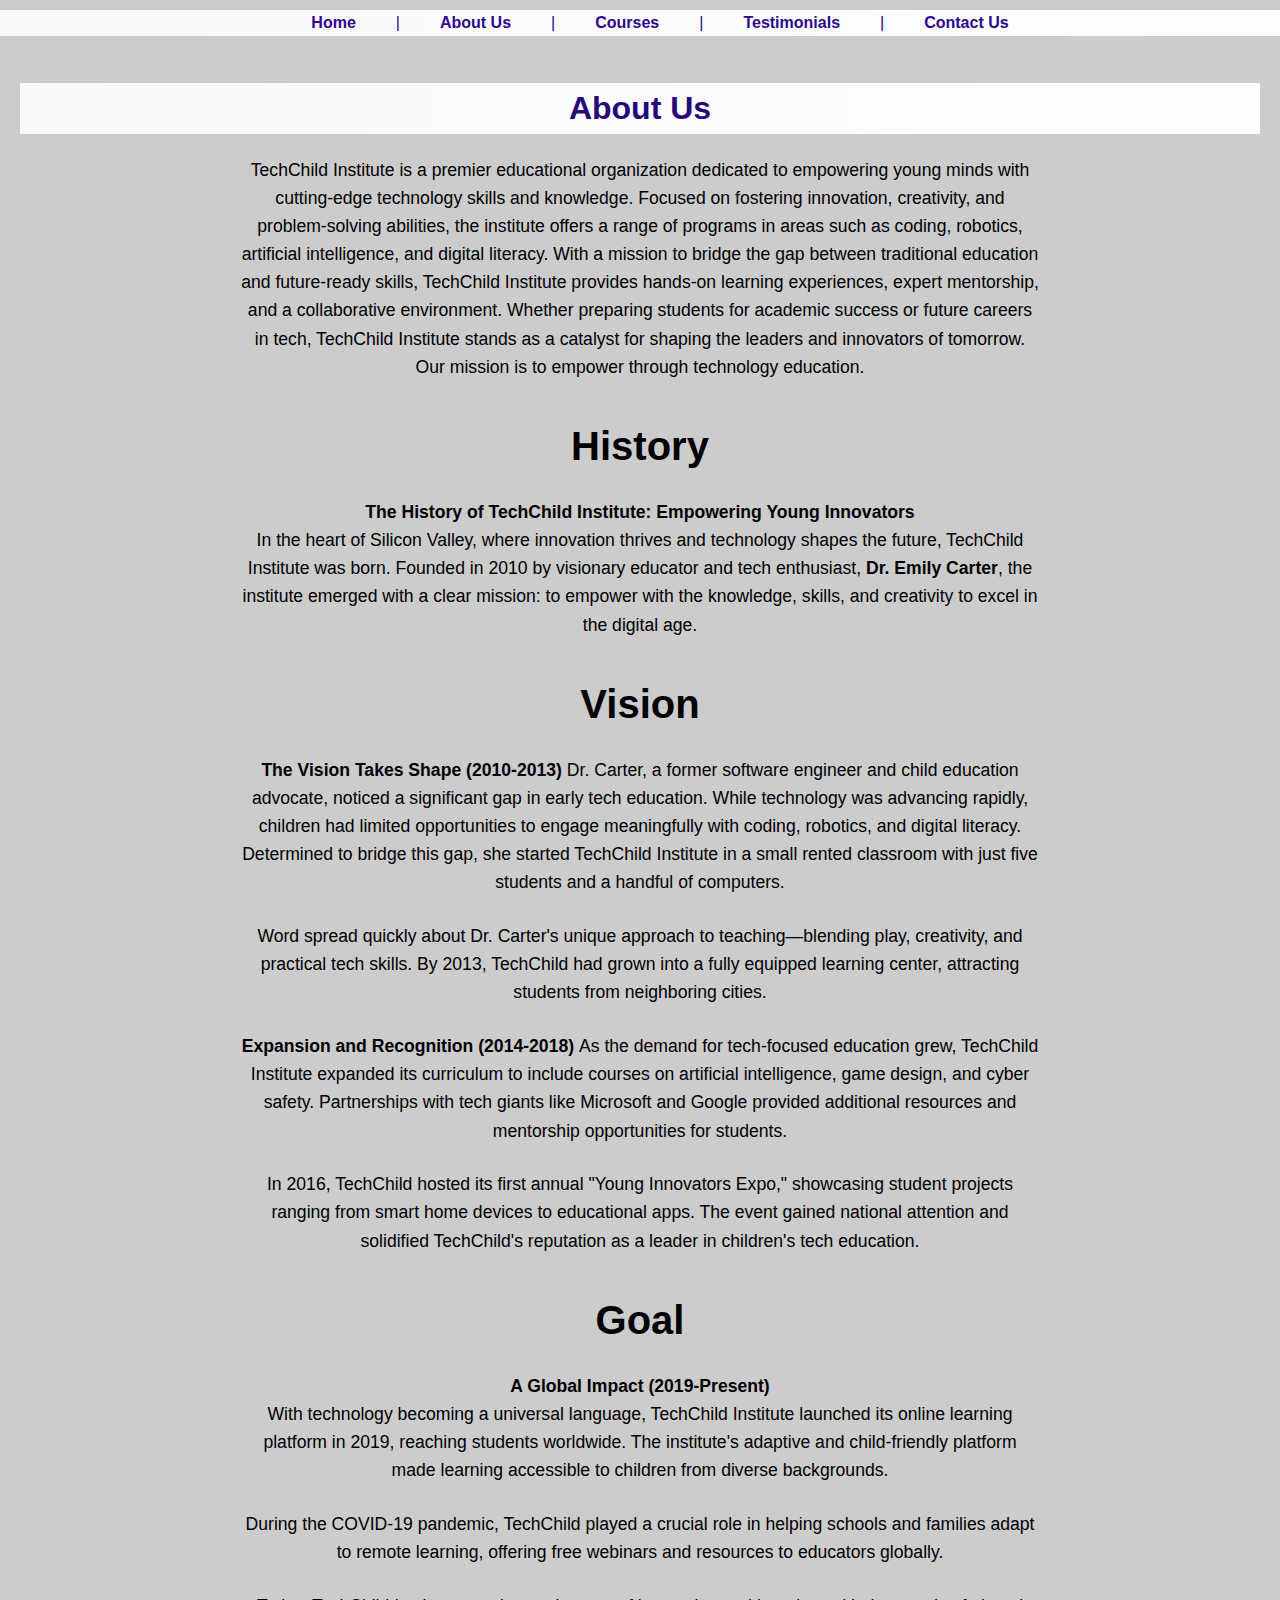
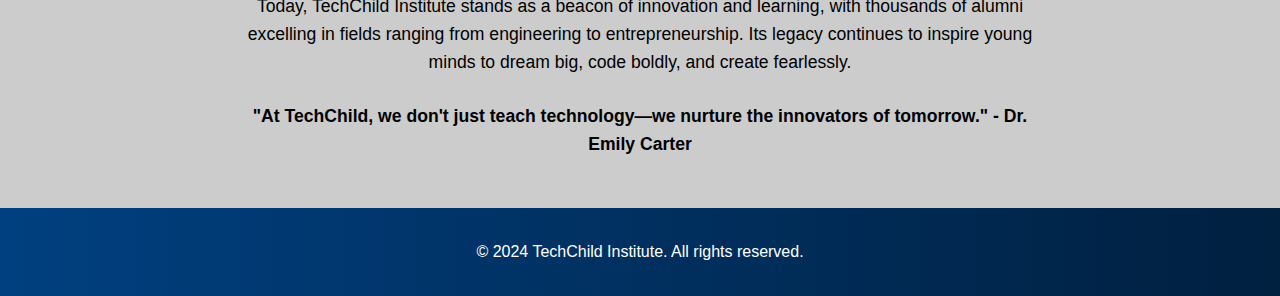
<file: about.html>
<!DOCTYPE html>
<html lang="en">
<head>
    <meta charset="UTF-8">
    <meta name="viewport" content="width=device-width, initial-scale=1.0">
    <title>TechChild Institute</title>
    <link rel="stylesheet" href="styles.css">
    <link rel="icon" href="favicon.ico">
</head>

<body>

    <!-- Header Section -->
    <header>
        <nav>
            <ul class="nav-links">
                <li><a href="index.html">Home</a></li>
                <li> | </li>
                <li><a href="about.html" target="_blank">About Us</a></li>
                <li> | </li>
                <li><a href="courses.html">Courses</a></li>
                <li> | </li>
                <li><a href="testimonials.html">Testimonials</a></li>
                <li> | </li>
                <li><a href="contact-us.html">Contact Us</a></li>
            </ul>
        </nav>
    </header>
 
 <!-- About Section -->
 <section id="about" class="about">

    <header class="header">
        <h1>About Us</h1>
    </header>  

     <p>TechChild Institute is a premier educational organization dedicated to empowering young minds with cutting-edge technology skills and knowledge.
        Focused on fostering innovation, creativity, and problem-solving abilities, the institute offers a range of programs in areas such as coding, 
        robotics, artificial intelligence, and digital literacy. With a mission to bridge the gap between traditional education and future-ready skills,
         TechChild Institute provides hands-on learning experiences, expert mentorship, and a collaborative environment.
          Whether preparing students for academic success or future careers in tech, TechChild Institute stands as a catalyst for shaping the leaders
           and innovators of tomorrow. <br>
       Our mission is to empower through technology education.</p>

    <h2>History</h2>
    <p>
        <b> The History of TechChild Institute: Empowering Young Innovators </b>
    </p>
    <p>
        In the heart of Silicon Valley, where innovation thrives and technology 
        shapes the future, TechChild Institute was born. Founded in 2010 by 
        visionary educator and tech enthusiast, <b>Dr. Emily Carter</b>, the institute
        emerged with a clear mission: to empower with the knowledge,
        skills, and creativity to excel in the digital age. </p>
       
    </p>

    <h2>Vision</h2>
    <p>
        <b>The Vision Takes Shape (2010-2013) </b>
    
        Dr. Carter, a former software engineer and child education
        advocate, noticed a significant gap in early tech education. 
        While technology was advancing rapidly, children had limited 
        opportunities to engage meaningfully with coding, robotics, 
        and digital literacy. Determined to bridge this gap, she started 
        TechChild Institute in a small rented classroom with just 
        five students and a handful of computers.
    </p>
    <br>
    <p> 
        Word spread quickly about Dr. Carter's unique approach to 
        teaching—blending play, creativity, and practical tech skills. By 2013, 
        TechChild had grown into a fully equipped learning center, 
        attracting students from neighboring cities.
    </p>
    <br>
    <p>
        <b>Expansion and Recognition (2014-2018) </b>
    
        As the demand for tech-focused education grew, TechChild Institute 
        expanded its curriculum to include courses on artificial intelligence, 
        game design, and cyber safety. Partnerships with tech giants like Microsoft 
        and Google provided additional resources and mentorship opportunities for students.
    </p>
    <br>
    <p>
        In 2016, TechChild hosted its first annual "Young Innovators Expo," 
        showcasing student projects ranging from smart home devices to educational 
        apps. The event gained national attention and solidified TechChild's reputation 
        as a leader in children's tech education.
    </p>

    <h2>Goal</h2>
    <p>
        <b>A Global Impact (2019-Present) </b>
        <br>
        With technology becoming a universal language, TechChild Institute launched its online learning platform in 2019, reaching 
        students worldwide. The institute's adaptive and child-friendly platform made learning accessible to children from diverse backgrounds.
    </p>
    <br>
    <p>
        During the COVID-19 pandemic, TechChild played a crucial role in helping schools and families adapt to remote learning, 
        offering free webinars and resources to educators globally.
    </p>
    <br>
    <p>
        Today, TechChild Institute stands as a beacon of innovation and learning, with thousands of alumni excelling in fields ranging 
        from engineering to entrepreneurship. Its legacy continues to inspire young minds to dream big, code boldly, and create fearlessly.
    </p>
    <br>
    <p>
        <b>"At TechChild, we don't just teach technology—we nurture the innovators of tomorrow." - Dr. Emily Carter </b>
    </p>
</section>

 <footer>
    <p>&copy; 2024 TechChild Institute. All rights reserved.</p>
 </footer>

 <script src="script.js"></script>
 </body>
</html>
</file>
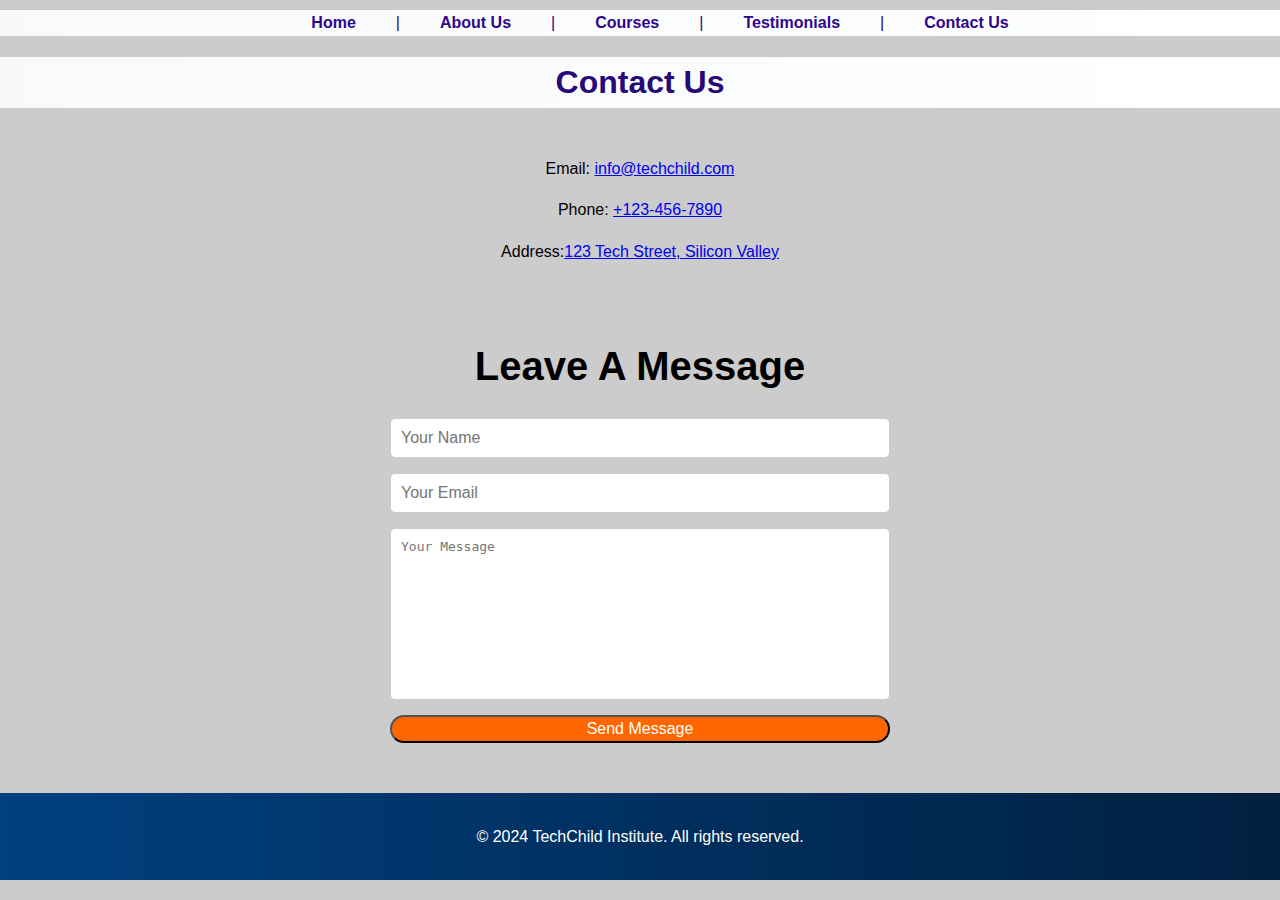
<file: contact-us.html>
<!DOCTYPE html>
<html lang="en">
<head>
    <meta charset="UTF-8">
    <meta name="viewport" content="width=device-width, initial-scale=1.0">
    <title>TechChild Institute</title>
    <link rel="stylesheet" href="styles.css">
    <link rel="icon" href="favicon.ico">
    
</head>

<body>

    <!-- Header Section -->
    <header>
        <nav>
            <ul class="nav-links">
                <li><a href="index.html">Home</a></li>
                <li> | </li>
                <li><a href="about.html" target="_blank">About Us</a></li>
                <li> | </li>
                <li><a href="courses.html">Courses</a></li>
                <li> | </li>
                <li><a href="testimonials.html">Testimonials</a></li>
                <li> | </li>
                <li><a href="contact-us.html">Contact Us</a></li>
            </ul>
        </nav>
    </header>

    <header class="header">
        <h1>Contact Us</h1>
    </header>

    <section id="contact-us" class="contact-us">
        <div class="contact-info">
            <p>Email: <a href="email">info@techchild.com</a> </p>
            
            <p>Phone: <a href="phone">+123-456-7890</a></p>

            <p>Address:<a href="address">123 Tech Street, Silicon Valley</a></p>
        </div>
    </section>

    <section id="contact" class="contact">
        <h2>Leave A Message</h2>
        <form action="#" method="post">
            <input type="text" name="name" placeholder="Your Name" required>
            <input type="email" name="email" placeholder="Your Email" required>
            <textarea name="message" placeholder="Your Message" required></textarea>
            <button type="submit" class="btn">Send Message</button>
        </form>
    </section>

    <footer>
        <p>&copy; 2024 TechChild Institute. All rights reserved.</p>
    </footer>

   <script src="script.js"></script> 
</body>
</html>
</file>
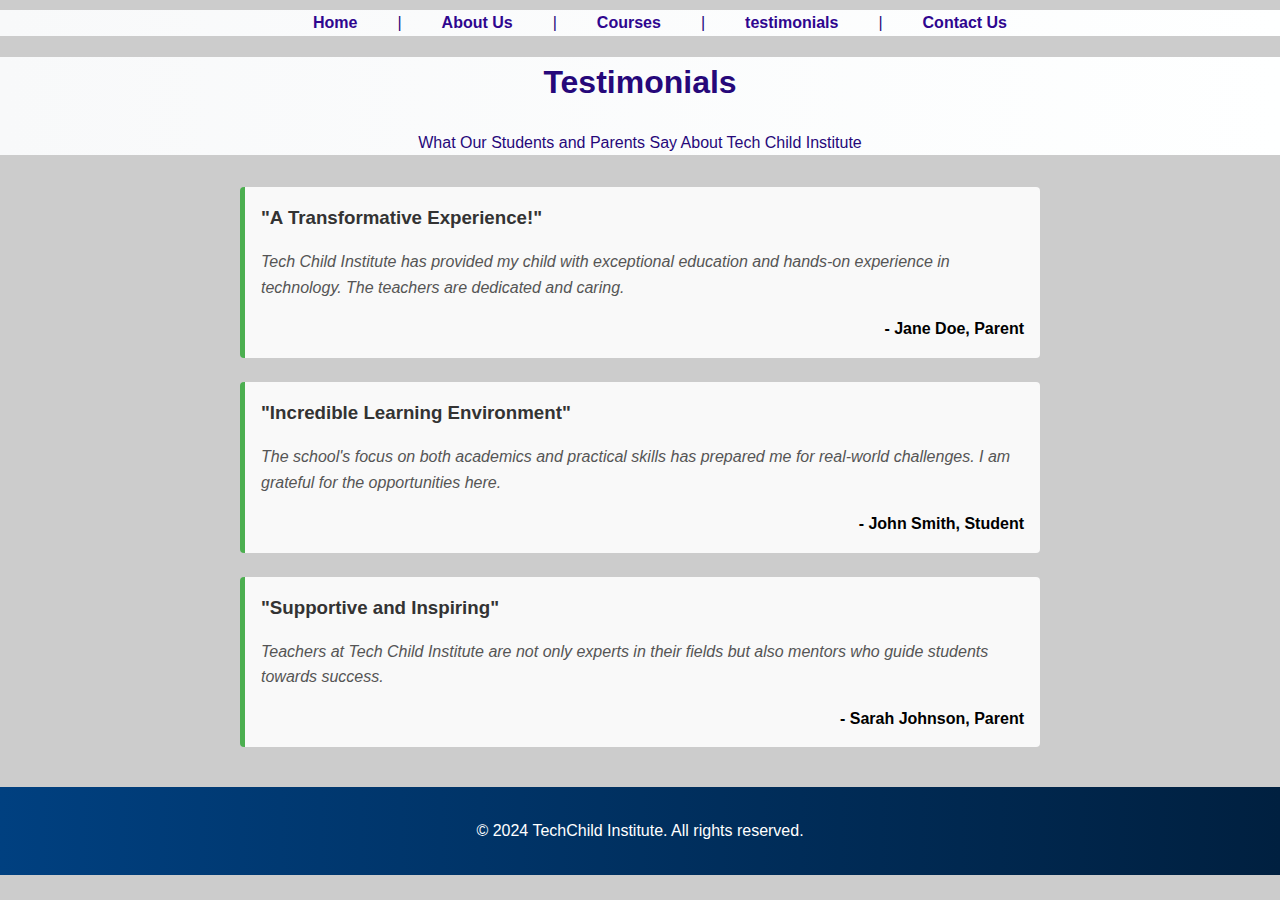
<file: testimonials.html>
<!DOCTYPE html>
<html lang="en">
<head>
    <meta charset="UTF-8">
    <meta name="viewport" content="width=device-width, initial-scale=1.0">
    <title>TechChild Institute</title>
    <link rel="stylesheet" href="styles.css">
    <link rel="icon" href="favicon.ico">
    
</head>

<body>
    <!-- Header Section -->
    <header>
        <nav>
            <ul class="nav-links">
                <li><a href="index.html">Home</a></li>
                <li> | </li>
                <li><a href="about.html" target="_blank">About Us</a></li>
                <li> | </li>
                <li><a href="courses.html">Courses</a></li>
                <li> | </li>
                <li><a href="testimonials.html">testimonials</a></li>
                <li> | </li>
                <li><a href="contact-us.html">Contact Us</a></li>
            </ul>
        </nav>
    </header>

    <header class="header">
        <h1>Testimonials</h1>
        <p>What Our Students and Parents Say About Tech Child Institute</p>
    </header>
    <section class="testimonials">
        <div class="testimonial">
            <h3>"A Transformative Experience!"</h3>
            <p>Tech Child Institute has provided my child with exceptional education and hands-on experience in technology. The teachers are dedicated and caring.</p>
            <div class="author">- Jane Doe, Parent</div>
        </div>
        <div class="testimonial">
            <h3>"Incredible Learning Environment"</h3>
            <p>The school's focus on both academics and practical skills has prepared me for real-world challenges. I am grateful for the opportunities here.</p>
            <div class="author">- John Smith, Student</div>
        </div>
        <div class="testimonial">
            <h3>"Supportive and Inspiring"</h3>
            <p>Teachers at Tech Child Institute are not only experts in their fields but also mentors who guide students towards success.</p>
            <div class="author">- Sarah Johnson, Parent</div>
        </div>
    </section>

    <footer>
        <p>&copy; 2024 TechChild Institute. All rights reserved.</p>
    </footer>
    
    <script src="script.js"></script>
    </body>
    </html>
</file>
<file: styles.css>
/* General Styles */
    
 body {
    margin: 0;
    font-family: 'Poppins', Arial, sans-serif;
    line-height: 1.6;
    background-color: #ccc;
}
header {
    background: linear-gradient(90deg, #f8f9fa, #feffff);
    color: rgb(38, 8, 122);
    text-align: center;
    position: sticky;
    top: 0;
    z-index: 1000;
}
.nav-links {
    list-style: none;
    display: flex;
    justify-content: center;
    gap: 40px;
    margin-top: 10px;
}
.nav-links li a {
    color: #2f068f;
    text-decoration: none;
    font-weight: 600;
    transition: color 0.3s;
}
.nav-links li a:hover {
    color: #e98a0e;
}
.hero {
    color: rgb(22, 3, 3);
    text-align: center;
}
.hero h1 {
    font-size: 3em;
    margin-bottom: 10px;
}
.hero p {
    font-size: 1.2em;
    margin-bottom: 20px;
}
.hero img {
    width: 900px;
    height: 500px;
    margin-bottom: 50px;
}
.btn {
    background: #ff6600;
    color: #fff;
    padding: 12px 24px ;
    text-decoration: none;
    font-size: 1em;
    border-radius: 5px;
    transition: background 0.3s;

    display: flex;
    justify-content: center;
    align-items: center;
    border-radius: 1000px;
    height: 2vh;
    
}
.btn:hover {
    background: #e05500;
}
.about, .courses, .contact, .contact-us {
    padding: 10px 20px;
    text-align: center;
    background-color: #ccc;
}
.about h2, .courses h2, .contact h2 {
    font-size: 2.5em;
    margin-bottom: 20px;
}
.about p {
    font-size: 1.1em;
    max-width: 800px;
    margin: auto;
}
.course-list {
    display: flex;
    gap: 30px;
    justify-content: center;
    flex-wrap: wrap;
}
.course {
    background: #fff;
    border-radius: 10px;
    box-shadow: 0 4px 8px rgba(0, 0, 0, 0.1);
    overflow: hidden;
    text-align: center;
    max-width: 300px;
}
.course img {
    width: 100%;
    height: 180px;
    object-fit: cover;
}
.course h3 {
    font-size: 1.5em;
    margin: 15px 0;
}
.course p {
    font-size: 1em;
    padding: 0 10px 20px;
}
.testimonials {
    margin: 2em auto;
    max-width: 800px;
    padding: 0 1em;
}
.testimonial {
    background: #f9f9f9;
    border-left: 5px solid #4CAF50;
    margin-bottom: 1.5em;
    padding: 1em;
    border-radius: 4px;
}
.testimonial h3 {
    margin: 0 0 0.5em;
    color: #333;
}
.testimonial p {
    font-style: italic;
    color: #555;
}
.testimonial .author {
    text-align: right;
    margin-top: 1em;
    font-weight: bold;
}
.contact-us {
    text-align: center;
}
.contact form {
    max-width: 500px;
    margin: auto;
    display: flex;
    flex-direction: column;
    gap: 15px;
}
.contact input, .contact textarea {
    padding: 10px;
    border: 1px solid #ccc;
    border-radius: 5px;
    font-size: 1em;
}
.contact textarea {
    height: 150px;
    resize: none;
}
.contact button {
    font-size: 1em;
    cursor: pointer;
}
footer {
    text-align: center;
    padding: 15px;
    background: linear-gradient(90deg, #004080, #002040);
    color: #fff;
    margin-top: 40px;
}
</file>
